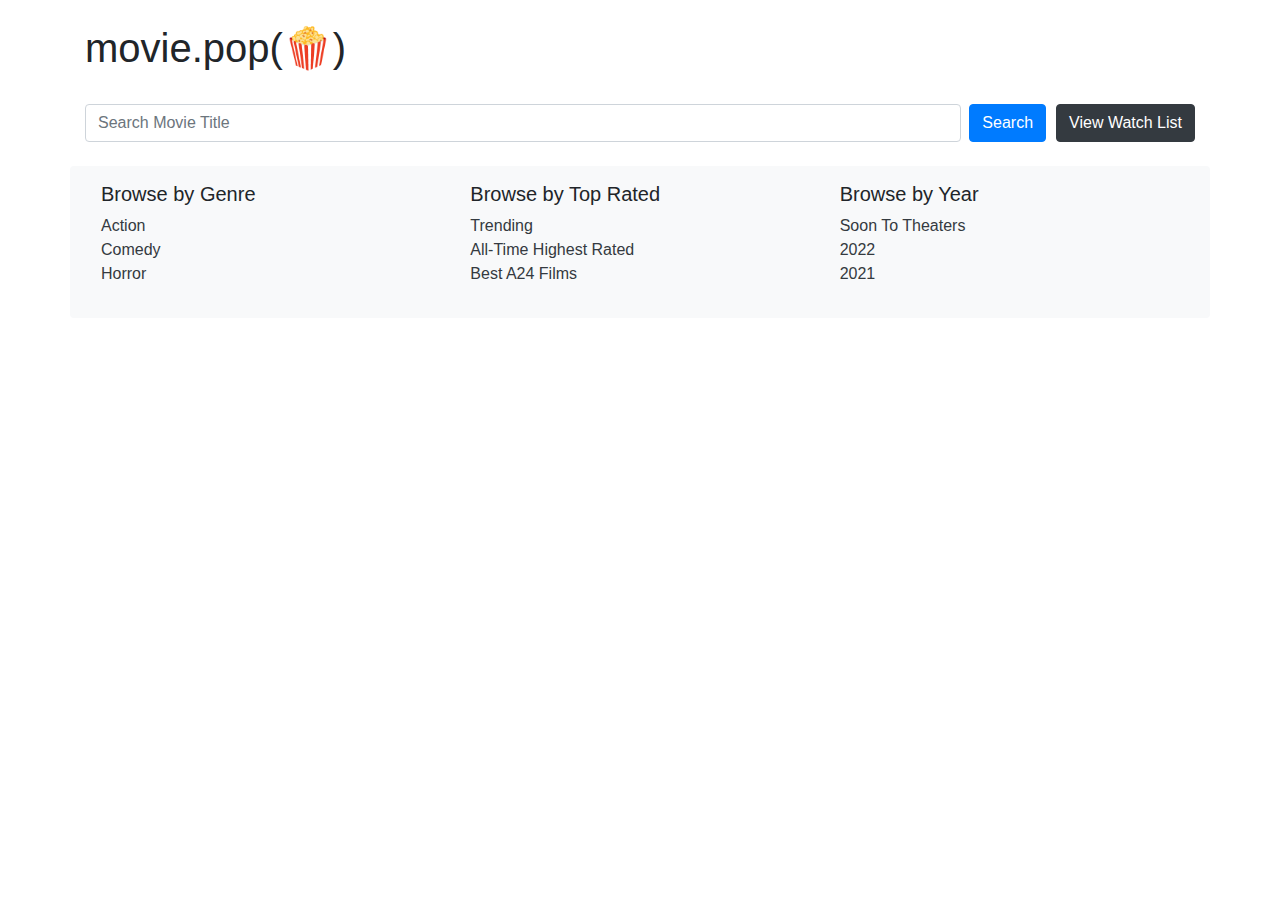
<file: index.html>
<!DOCTYPE html>
<html lang="en">
<head>
    <meta charset="UTF-8">
    <meta name="viewport" content="width=device-width, initial-scale=1.0">
    <title>movie.pop(🍿)</title>
    <link rel="stylesheet" href="https://stackpath.bootstrapcdn.com/bootstrap/4.3.1/css/bootstrap.min.css" integrity="sha384-ggOyR0iXCbMQv3Xipma34MD+dH/1fQ784/j6cY/iJTQUOhcWr7x9JvoRxT2MZw1T" crossorigin="anonymous">
    <link rel="stylesheet" href="styles.css">
</head>
<body>
    <div class="container">
        <div class="row my-4">
            <div class="col-12">
                <h1>movie.pop(🍿)</h1>
            </div>
        </div>

        <!-- Search Bar Row -->
        <div class="row mb-4">
            <div class="col-12">
                <form id="movie-search-form" class="d-flex align-items-center">
                    <div class="form-group flex-grow-1 mr-2">
                        <label for="title-search" class="sr-only">Movie Title:</label>
                        <input 
                            id="title-search"
                            name="title-search" 
                            class="form-control" 
                            type="text"
                            placeholder="Search Movie Title" />
                    </div>
                    <div class="form-group mb-0">
                        <button 
                            type="submit" 
                            id="search-button" 
                            class="btn btn-primary">
                            Search
                        </button>
                    </div>
                    <div class="form-group mb-0">
                        <button 
                        id="view-watchlist" 
                        class="btn btn-dark">
                        View Watch List
                        </button>
                    </div>
                </form>
            </div>
        </div>
        <!-- Browse Links Section -->
        <div class="row mb-4 bg-light p-3 rounded">
            <!-- Browse by Genre -->
            <div class="col-md-4">
                <h5>Browse by Genre</h5>
                <ul class="list-unstyled">
                    <li><a href="#" class="text-dark browse-genre" data-genre="28">Action</a></li>
                    <li><a href="#" class="text-dark browse-genre" data-genre="35">Comedy</a></li>
                    <li><a href="#" class="text-dark browse-genre" data-genre="27">Horror</a></li>
                </ul>
            </div>

            <!-- Browse by Top Rated -->
            <div class="col-md-4">
                <h5>Browse by Top Rated</h5>
                <ul class="list-unstyled">
                    <li><a href="#" class="text-dark browse-top-rated" data-type="trending">Trending</a></li>
                    <li><a href="#" class="text-dark browse-top-rated" data-type="all-time-highest">All-Time Highest Rated</a></li>
                    <li><a href="#" class="text-dark browse-top-rated" data-type="best-a24">Best A24 Films</a></li>

                </ul>
            </div>

            <!-- Browse by Year -->
            <div class="col-md-4">
                <h5>Browse by Year</h5>
                <ul class="list-unstyled">
                    <li><a href="#" class="text-dark browse-year" data-year="soon-to-theaters">Soon To Theaters</a></li>
                    <li><a href="#" class="text-dark browse-year" data-year="2023">2022</a></li>
                    <li><a href="#" class="text-dark browse-year" data-year="2022">2021</a></li>
                </ul>
            </div>
        </div>
        <!-- Movie Cards Row -->
        <div class="row">
            <div class="col-12" id="movies-container">
                <!-- Movie cards will be appended here w js-->
            </div>
        </div>
    </div>
    <div id="popup" class="popup">
        <div class="popup-content">
            <h2>Welcome to movie.pop(🍿)</h2>
            <p>Here's an annoying popup!</p>
            <button id="close-popup">Close</button>
        </div>
    </div>

    <script src="js/movie.js"></script>
</body>
</html>
</file>
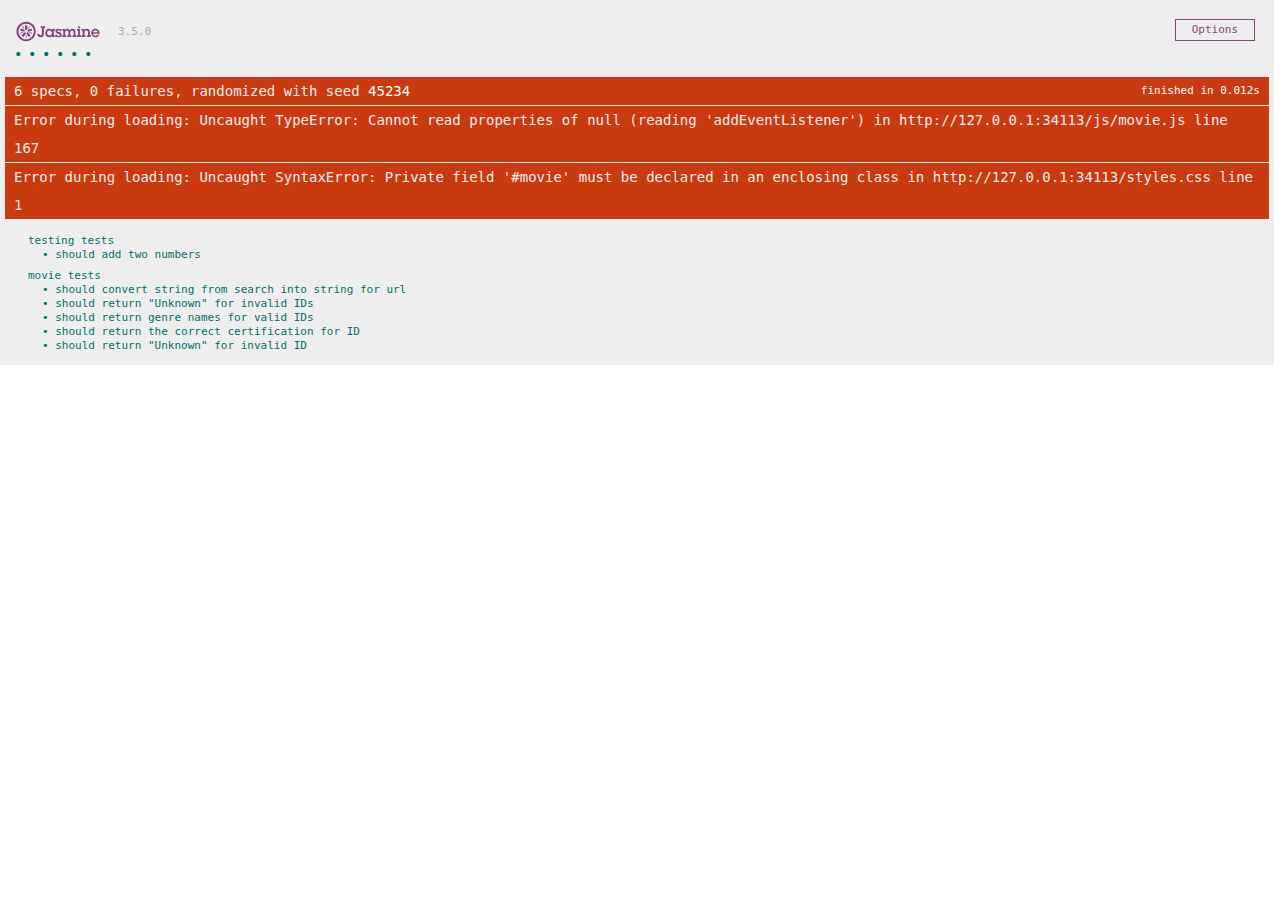
<file: SpecRunner.html>
<!DOCTYPE html>
<html>
  <head>
    <meta charset="utf-8" />
    <title>Jasmine Spec Runner v3.5.0</title>

    <link
      rel="shortcut icon"
      type="image/png"
      href="lib/jasmine-3.5.0/jasmine_favicon.png"
    />
    <link rel="stylesheet" href="lib/jasmine-3.5.0/jasmine.css" />

    <script src="lib/jasmine-3.5.0/jasmine.js"></script>
    <script src="lib/jasmine-3.5.0/jasmine-html.js"></script>
    <script src="lib/jasmine-3.5.0/boot.js"></script>

    <!-- include source files here... -->
    <script src="js/movie.js"></script>
    <script src="styles.css"></script>
    <script src=""></script>

    <!-- include spec files here... -->
    <script src="js/movie.specs.js"></script>
    <script src=""></script>
  </head>

  <body></body>
</html>
</file>
<file: styles.css>
#movie-search-form .form-group {
    display: flex;
    flex-direction: column;
    justify-content: center;
    margin-bottom: 0;
}

#movie-search-form input[type="submit"] {
    align-self: stretch;
    margin-top: 0;
}

#movie-search-form .form-group:not(:last-child) {
    margin-right: 10px; /* space between */
}

.popup {
    display: none; /* Hidden by default */
    position: fixed;
    top: 0;
    left: 0;
    width: 100%;
    height: 100%;
    background-color: rgba(0, 0, 0, 0.5);
    justify-content: center;
    align-items: center;
    z-index: 1000; 
}

.popup-content {
    background-color: white;
    padding: 20px;
    border-radius: 8px;
    text-align: center;
    box-shadow: 0 4px 8px rgba(0, 0, 0, 0.2);
}
</file>
<file: lib/jasmine-3.5.0/jasmine.css>
@charset "UTF-8";
body { overflow-y: scroll; }

.jasmine_html-reporter { width: 100%; background-color: #eee; padding: 5px; margin: -8px; font-size: 11px; font-family: Monaco, "Lucida Console", monospace; line-height: 14px; color: #333; }

.jasmine_html-reporter a { text-decoration: none; }

.jasmine_html-reporter a:hover { text-decoration: underline; }

.jasmine_html-reporter p, .jasmine_html-reporter h1, .jasmine_html-reporter h2, .jasmine_html-reporter h3, .jasmine_html-reporter h4, .jasmine_html-reporter h5, .jasmine_html-reporter h6 { margin: 0; line-height: 14px; }

.jasmine_html-reporter .jasmine-banner, .jasmine_html-reporter .jasmine-symbol-summary, .jasmine_html-reporter .jasmine-summary, .jasmine_html-reporter .jasmine-result-message, .jasmine_html-reporter .jasmine-spec .jasmine-description, .jasmine_html-reporter .jasmine-spec-detail .jasmine-description, .jasmine_html-reporter .jasmine-alert .jasmine-bar, .jasmine_html-reporter .jasmine-stack-trace { padding-left: 9px; padding-right: 9px; }

.jasmine_html-reporter .jasmine-banner { position: relative; }

.jasmine_html-reporter .jasmine-banner .jasmine-title { background: url("[data-uri]") no-repeat; background: url("[data-uri]") no-repeat, none; -moz-background-size: 100%; -o-background-size: 100%; -webkit-background-size: 100%; background-size: 100%; display: block; float: left; width: 90px; height: 25px; }

.jasmine_html-reporter .jasmine-banner .jasmine-version { margin-left: 14px; position: relative; top: 6px; }

.jasmine_html-reporter #jasmine_content { position: fixed; right: 100%; }

.jasmine_html-reporter .jasmine-version { color: #aaa; }

.jasmine_html-reporter .jasmine-banner { margin-top: 14px; }

.jasmine_html-reporter .jasmine-duration { color: #fff; float: right; line-height: 28px; padding-right: 9px; }

.jasmine_html-reporter .jasmine-symbol-summary { overflow: hidden; margin: 14px 0; }

.jasmine_html-reporter .jasmine-symbol-summary li { display: inline-block; height: 10px; width: 14px; font-size: 16px; }

.jasmine_html-reporter .jasmine-symbol-summary li.jasmine-passed { font-size: 14px; }

.jasmine_html-reporter .jasmine-symbol-summary li.jasmine-passed:before { color: #007069; content: "•"; }

.jasmine_html-reporter .jasmine-symbol-summary li.jasmine-failed { line-height: 9px; }

.jasmine_html-reporter .jasmine-symbol-summary li.jasmine-failed:before { color: #ca3a11; content: "×"; font-weight: bold; margin-left: -1px; }

.jasmine_html-reporter .jasmine-symbol-summary li.jasmine-excluded { font-size: 14px; }

.jasmine_html-reporter .jasmine-symbol-summary li.jasmine-excluded:before { color: #bababa; content: "•"; }

.jasmine_html-reporter .jasmine-symbol-summary li.jasmine-excluded-no-display { font-size: 14px; display: none; }

.jasmine_html-reporter .jasmine-symbol-summary li.jasmine-pending { line-height: 17px; }

.jasmine_html-reporter .jasmine-symbol-summary li.jasmine-pending:before { color: #ba9d37; content: "*"; }

.jasmine_html-reporter .jasmine-symbol-summary li.jasmine-empty { font-size: 14px; }

.jasmine_html-reporter .jasmine-symbol-summary li.jasmine-empty:before { color: #ba9d37; content: "•"; }

.jasmine_html-reporter .jasmine-run-options { float: right; margin-right: 5px; border: 1px solid #8a4182; color: #8a4182; position: relative; line-height: 20px; }

.jasmine_html-reporter .jasmine-run-options .jasmine-trigger { cursor: pointer; padding: 8px 16px; }

.jasmine_html-reporter .jasmine-run-options .jasmine-payload { position: absolute; display: none; right: -1px; border: 1px solid #8a4182; background-color: #eee; white-space: nowrap; padding: 4px 8px; }

.jasmine_html-reporter .jasmine-run-options .jasmine-payload.jasmine-open { display: block; }

.jasmine_html-reporter .jasmine-bar { line-height: 28px; font-size: 14px; display: block; color: #eee; }

.jasmine_html-reporter .jasmine-bar.jasmine-failed, .jasmine_html-reporter .jasmine-bar.jasmine-errored { background-color: #ca3a11; border-bottom: 1px solid #eee; }

.jasmine_html-reporter .jasmine-bar.jasmine-passed { background-color: #007069; }

.jasmine_html-reporter .jasmine-bar.jasmine-incomplete { background-color: #bababa; }

.jasmine_html-reporter .jasmine-bar.jasmine-skipped { background-color: #bababa; }

.jasmine_html-reporter .jasmine-bar.jasmine-warning { background-color: #ba9d37; color: #333; }

.jasmine_html-reporter .jasmine-bar.jasmine-menu { background-color: #fff; color: #aaa; }

.jasmine_html-reporter .jasmine-bar.jasmine-menu a { color: #333; }

.jasmine_html-reporter .jasmine-bar a { color: white; }

.jasmine_html-reporter.jasmine-spec-list .jasmine-bar.jasmine-menu.jasmine-failure-list, .jasmine_html-reporter.jasmine-spec-list .jasmine-results .jasmine-failures { display: none; }

.jasmine_html-reporter.jasmine-failure-list .jasmine-bar.jasmine-menu.jasmine-spec-list, .jasmine_html-reporter.jasmine-failure-list .jasmine-summary { display: none; }

.jasmine_html-reporter .jasmine-results { margin-top: 14px; }

.jasmine_html-reporter .jasmine-summary { margin-top: 14px; }

.jasmine_html-reporter .jasmine-summary ul { list-style-type: none; margin-left: 14px; padding-top: 0; padding-left: 0; }

.jasmine_html-reporter .jasmine-summary ul.jasmine-suite { margin-top: 7px; margin-bottom: 7px; }

.jasmine_html-reporter .jasmine-summary li.jasmine-passed a { color: #007069; }

.jasmine_html-reporter .jasmine-summary li.jasmine-failed a { color: #ca3a11; }

.jasmine_html-reporter .jasmine-summary li.jasmine-empty a { color: #ba9d37; }

.jasmine_html-reporter .jasmine-summary li.jasmine-pending a { color: #ba9d37; }

.jasmine_html-reporter .jasmine-summary li.jasmine-excluded a { color: #bababa; }

.jasmine_html-reporter .jasmine-specs li.jasmine-passed a:before { content: "• "; }

.jasmine_html-reporter .jasmine-specs li.jasmine-failed a:before { content: "× "; }

.jasmine_html-reporter .jasmine-specs li.jasmine-empty a:before { content: "* "; }

.jasmine_html-reporter .jasmine-specs li.jasmine-pending a:before { content: "• "; }

.jasmine_html-reporter .jasmine-specs li.jasmine-excluded a:before { content: "• "; }

.jasmine_html-reporter .jasmine-description + .jasmine-suite { margin-top: 0; }

.jasmine_html-reporter .jasmine-suite { margin-top: 14px; }

.jasmine_html-reporter .jasmine-suite a { color: #333; }

.jasmine_html-reporter .jasmine-failures .jasmine-spec-detail { margin-bottom: 28px; }

.jasmine_html-reporter .jasmine-failures .jasmine-spec-detail .jasmine-description { background-color: #ca3a11; color: white; }

.jasmine_html-reporter .jasmine-failures .jasmine-spec-detail .jasmine-description a { color: white; }

.jasmine_html-reporter .jasmine-result-message { padding-top: 14px; color: #333; white-space: pre-wrap; }

.jasmine_html-reporter .jasmine-result-message span.jasmine-result { display: block; }

.jasmine_html-reporter .jasmine-stack-trace { margin: 5px 0 0 0; max-height: 224px; overflow: auto; line-height: 18px; color: #666; border: 1px solid #ddd; background: white; white-space: pre; }
</file>
